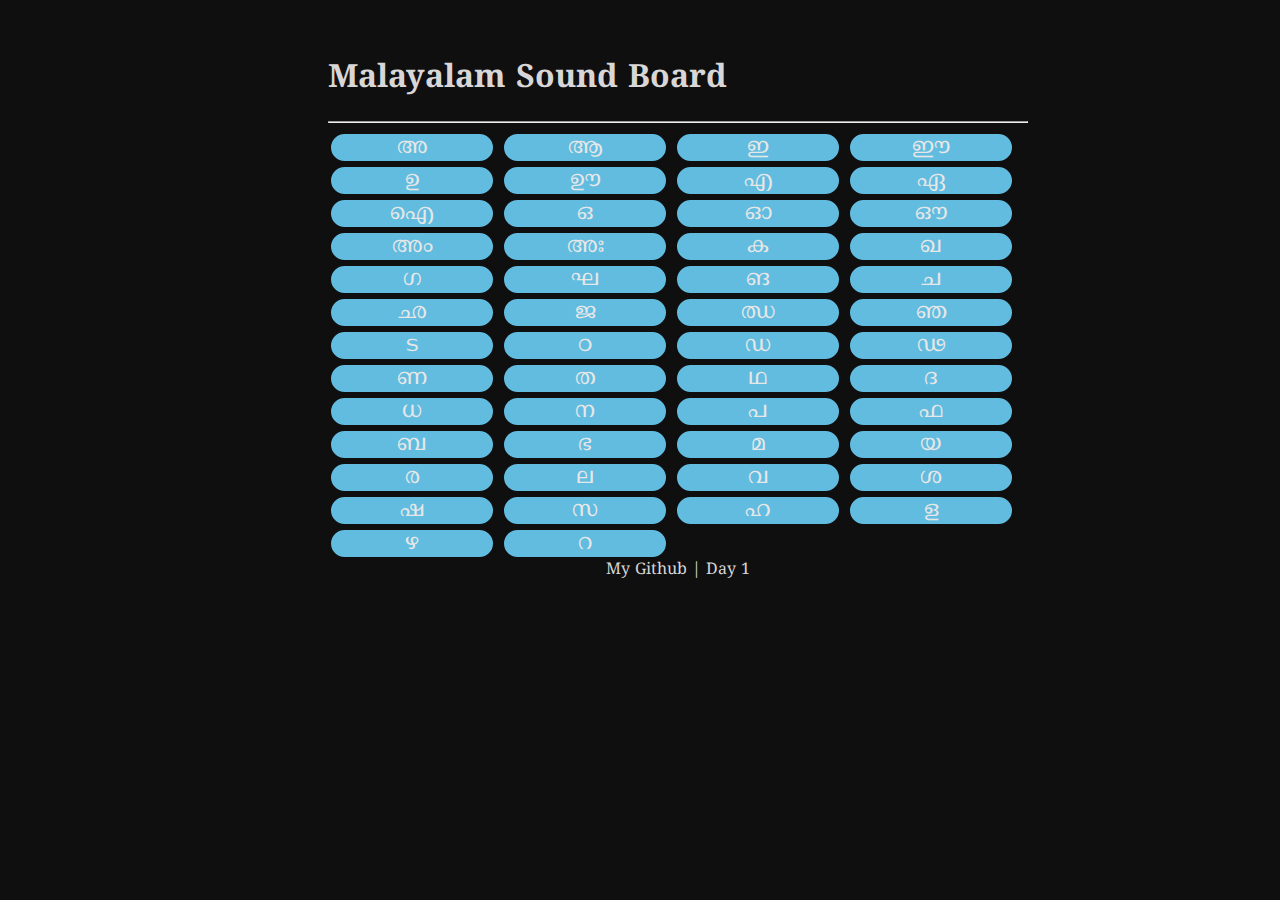
<file: Day1/index.html>
<!DOCTYPE html>
<html lang="en">

<head>
    <meta charset="UTF-8">
    <meta name="viewport" content="width=device-width, initial-scale=1.0">
    <link rel="preconnect" href="https://fonts.googleapis.com">
    <link rel="preconnect" href="https://fonts.gstatic.com" crossorigin>
    <link
        href="https://fonts.googleapis.com/css2?family=Noto+Serif+Malayalam:wght@100..900&family=Roboto:ital,wght@0,100;0,300;0,400;0,500;0,700;0,900;1,100;1,300;1,400;1,500;1,700;1,900&display=swap"
        rel="stylesheet">
    <link rel="stylesheet" href="sass/style.css" />
    <title>Malayalam Learner</title>
</head>

<body>
    <main>
        <section class="board">
            <div class="boardTitle">
                <h1>Malayalam Sound Board</h1>
            </div>
            <hr />
            <div id="listOfItems">
                <!-- Vowels -->
                <button onclick="playSound('a')">അ</button>
                <button onclick="playSound('aa')">ആ</button>
                <button onclick="playSound('i')">ഇ</button>
                <button onclick="playSound('ii')">ഈ</button>
                <button onclick="playSound('u')">ഉ</button>
                <button onclick="playSound('uu')">ഊ</button>
                <button onclick="playSound('e')">എ</button>
                <button onclick="playSound('ee')">ഏ</button>
                <button onclick="playSound('ai')">ഐ</button>
                <button onclick="playSound('o')">ഒ</button>
                <button onclick="playSound('oo')">ഓ</button>
                <button onclick="playSound('au')">ഔ</button>
                <button onclick="playSound('am')">അം</button>
                <button onclick="playSound('ah')">അഃ</button>

                <!-- Consonants -->
                <button onclick="playSound('ka')">ക</button>
                <button onclick="playSound('kha')">ഖ</button>
                <button onclick="playSound('ga')">ഗ</button>
                <button onclick="playSound('gha')">ഘ</button>
                <button onclick="playSound('nga')">ങ</button>
                <button onclick="playSound('cha')">ച</button>
                <button onclick="playSound('chha')">ഛ</button>
                <button onclick="playSound('ja')">ജ</button>
                <button onclick="playSound('jha')">ഝ</button>
                <button onclick="playSound('nya')">ഞ</button>
                <button onclick="playSound('ta')">ട</button>
                <button onclick="playSound('tta')">ഠ</button>
                <button onclick="playSound('da')">ഡ</button>
                <button onclick="playSound('dda')">ഢ</button>
                <button onclick="playSound('na')">ണ</button>
                <button onclick="playSound('tha')">ത</button>
                <button onclick="playSound('thha')">ഥ</button>
                <button onclick="playSound('dha')">ദ</button>
                <button onclick="playSound('dhha')">ധ</button>
                <button onclick="playSound('na2')">ന</button>
                <button onclick="playSound('pa')">പ</button>
                <button onclick="playSound('pha')">ഫ</button>
                <button onclick="playSound('ba')">ബ</button>
                <button onclick="playSound('bha')">ഭ</button>
                <button onclick="playSound('ma')">മ</button>
                <button onclick="playSound('ya')">യ</button>
                <button onclick="playSound('ra')">ര</button>
                <button onclick="playSound('la')">ല</button>
                <button onclick="playSound('va')">വ</button>
                <button onclick="playSound('sha')">ശ</button>
                <button onclick="playSound('ssa')">ഷ</button>
                <button onclick="playSound('sa')">സ</button>
                <button onclick="playSound('ha')">ഹ</button>
                <button onclick="playSound('lla')">ള</button>
                <button onclick="playSound('zha')">ഴ</button>
                <button onclick="playSound('ra2')">റ</button>
                
                
            </div>
            <script src="lib/script.js"></script>
        </section>

        <section>
            <div style="text-align: center;">
                <a href="https://github.com/tkaringa" target="_blank">My Github | Day 1</a>
            </div>
        </section>
    </main>
</body>

</html>
</file>
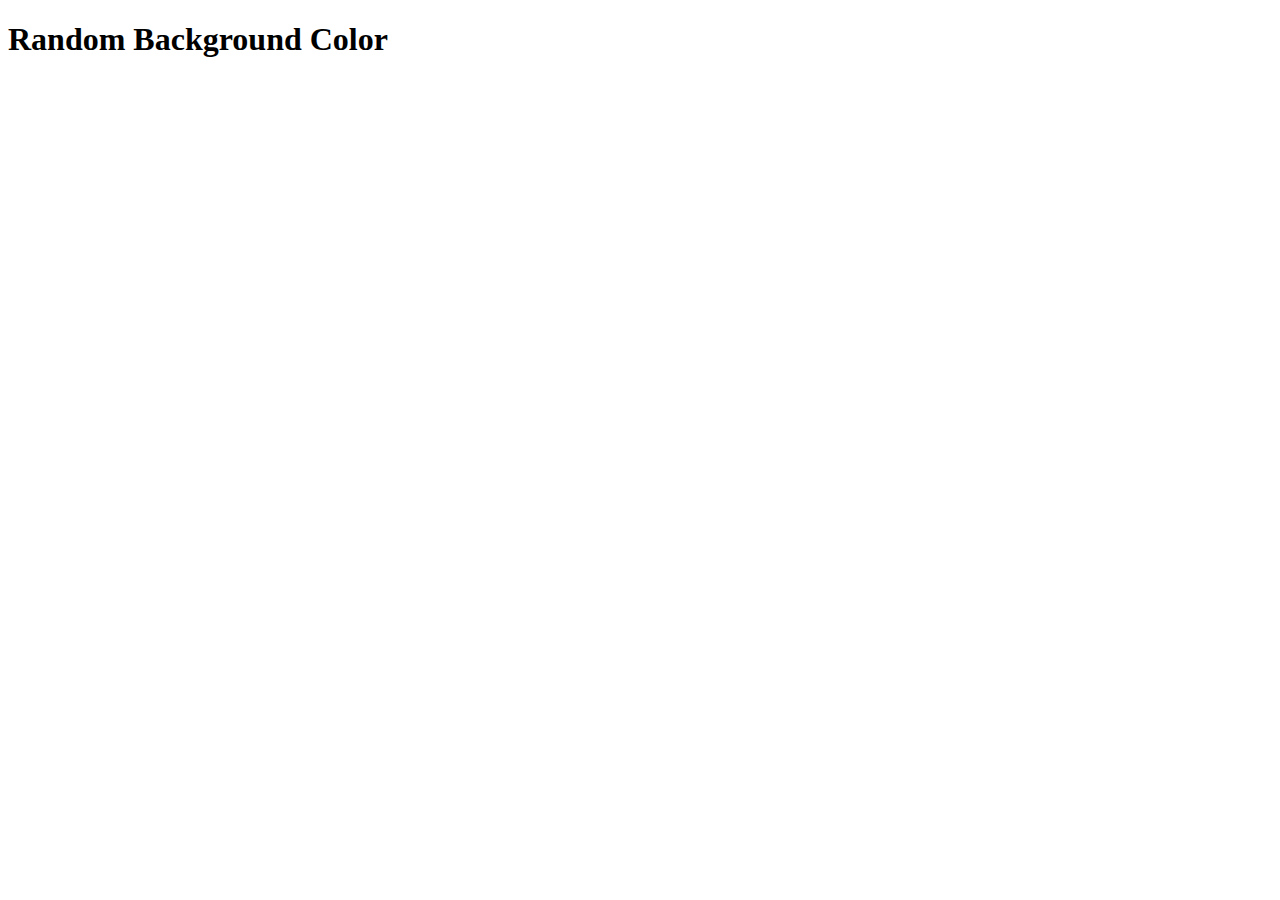
<file: Day8/index.html>
<!DOCTYPE html>
<html lang="en">

<head>
    <meta charset="UTF-8">
    <meta name="viewport" content="width=device-width, initial-scale=1.0">
    <link src="sass/style.css" />
    <title>Random Background Color</title>
    <style>
    </style>
</head>

<body>
    <h1>Random Background Color</h1>

    <script src="scripts/main.js"></script>
</body>

</html>
</file>
<file: Day1/sass/style.css>
* {
  margin: 7;
  padding: 0;
  box-sizing: 0;
}

html,
body {
  font-size: 16px;
  font-family: "Noto Serif Malayalam", serif;
  color: rgb(216, 214, 214);
  width: 100%;
  min-height: 100%;
}

button {
  margin: auto;
  border-radius: 20px;
  font-size: 20px;
  font-family: "Noto Serif Malayalam", serif;
  background-color: rgb(97, 188, 224);
  border: 3px solid rgb(15, 15, 15);
  color: rgb(231, 231, 231);
  width: 24%;
  min-height: 100%;
}
button:hover {
  background-color: rgb(59, 132, 184);
}
@media only screen and (min-width: 768px) {
  button {
    font-size: 22px;
  }
}

body {
  padding: 30px;
  background-color: rgb(15, 15, 15);
}

section {
  width: 90%;
  max-width: 700px;
  margin: auto;
}

html, body {
  background-color: rgb(15, 15, 15);
}

a {
  color: rgb(216, 214, 214);
  text-decoration: none;
}

.button {
  width: 15%;
  min-width: 48px;
  min-height: 48px;
  color: rgb(231, 231, 231);
  border: 2px solid rgb(100, 150, 151);
  border-radius: 10px;
  outline: none;
}

.button:hover {
  cursor: pointer;
}

.button:hover,
.button:focus {
  filter: brightness(120%);
  box-shadow: 4px 2px 5px black;
}/*# sourceMappingURL=style.css.map */
</file>
